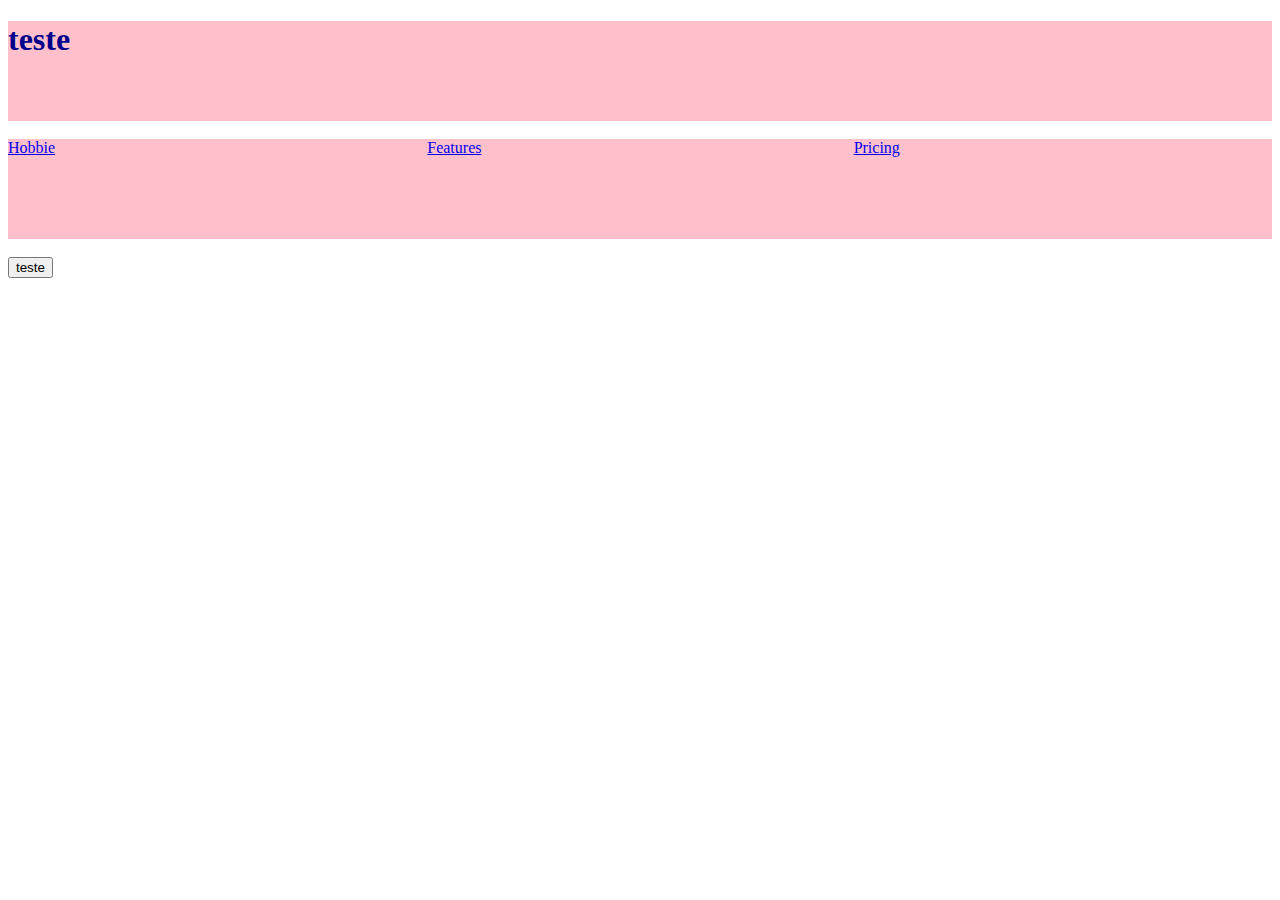
<file: teste1/index.html>
<!DOCTYPE html>
<html lang="en">

<head>
    <meta charset="UTF-8">
    <meta http-equiv="X-UA-Compatible" content="IE=edge">
    <meta name="viewport" content="width=device-width, initial-scale=1.0">
    <link type="text/css" rel="stylesheet" href="css.css">
    <script src="script.js"></script>
    <title>Document</title>
</head>

<body>


    <div class="cabecalho">
        <div class="texto">
            <h1>teste</h1>
        </div>
    </div><br>

    <div class="cabecalho">


        <div class="grid-layuout ">

            <div class="grid-layuout " style="background-color: ;">
                <a href="hobbie.html">Hobbie</a>
            </div>


            <div class="grid-layuout">
                <a class="nav-link" href="feactures.html">Features</a>
            </div>
            <div class="grid-layuout">
                <a class="nav-link" href="teste.html">Pricing</a>
            </div>

        </div>
    </div>
    <br>


    <button type='submit' onclick="mae()">teste</button>
    </div>


</body>

</html>
</file>
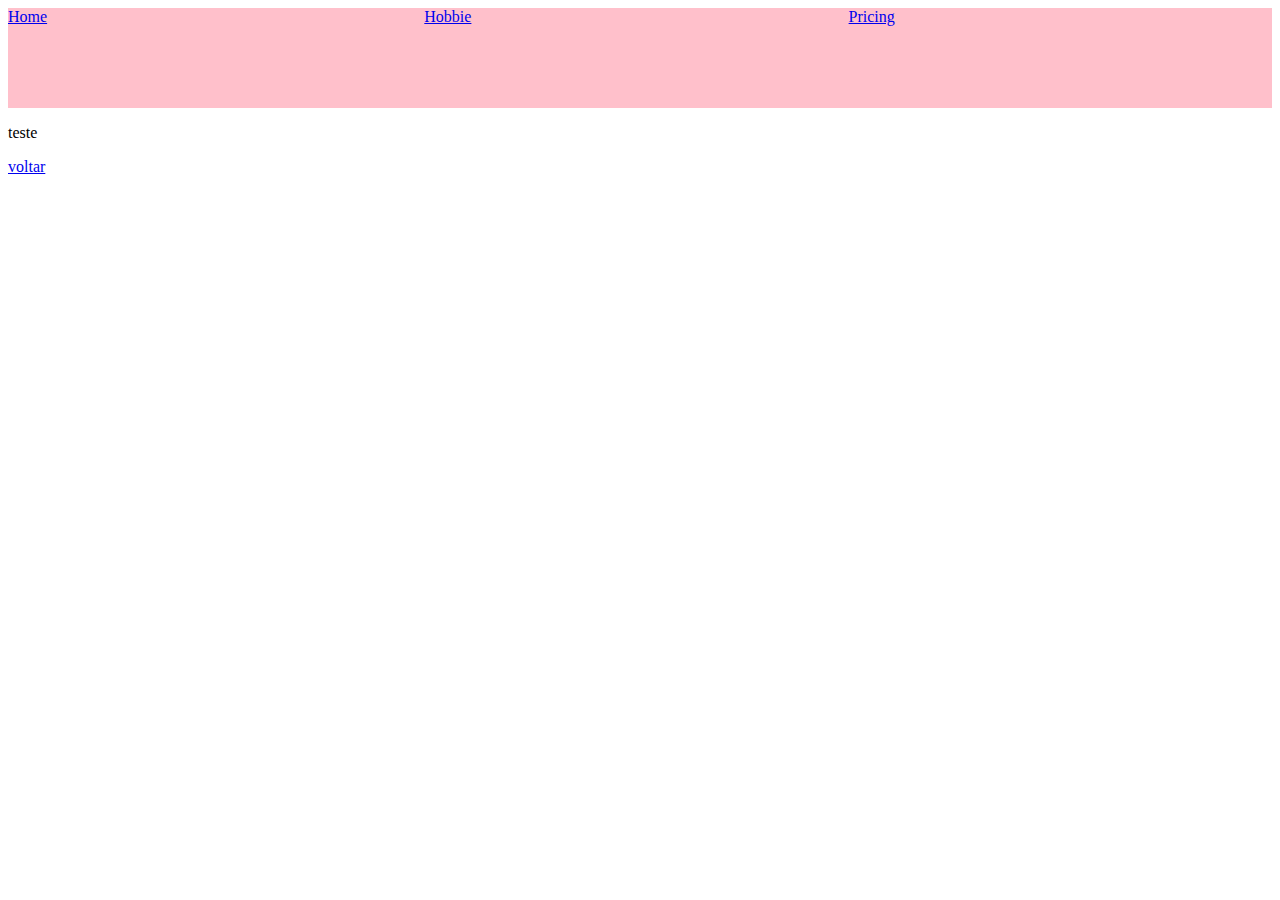
<file: teste1/feactures.html>
<!DOCTYPE html>
<html lang="en">

<head>
    <meta charset="UTF-8">
    <meta http-equiv="X-UA-Compatible" content="IE=edge">
    <meta name="viewport" content="width=device-width, initial-scale=1.0">
    <link type="text/css" rel="stylesheet" href="css.css">
    <script src="script.js"></script>
    <title>Document</title>
</head>

<body>
    <div class="cabecalho">


        <div class="grid-layuout ">

            <div class="grid-layuout">
                <a class="nav-link" href="index.html">Home</a>
            </div>

            <div class="grid-layuout " style="background-color: ;">
                <a href="hobbie.html">Hobbie</a>
            </div>

                <div class="grid-layuout">
                <a class="nav-link" href="teste.html">Pricing</a>
            </div>

        </div>
    </div>
    <p>
        teste
    </p>
    <a class="navbar-brand" href="index.html">voltar</a>
</body>

</html>
</file>
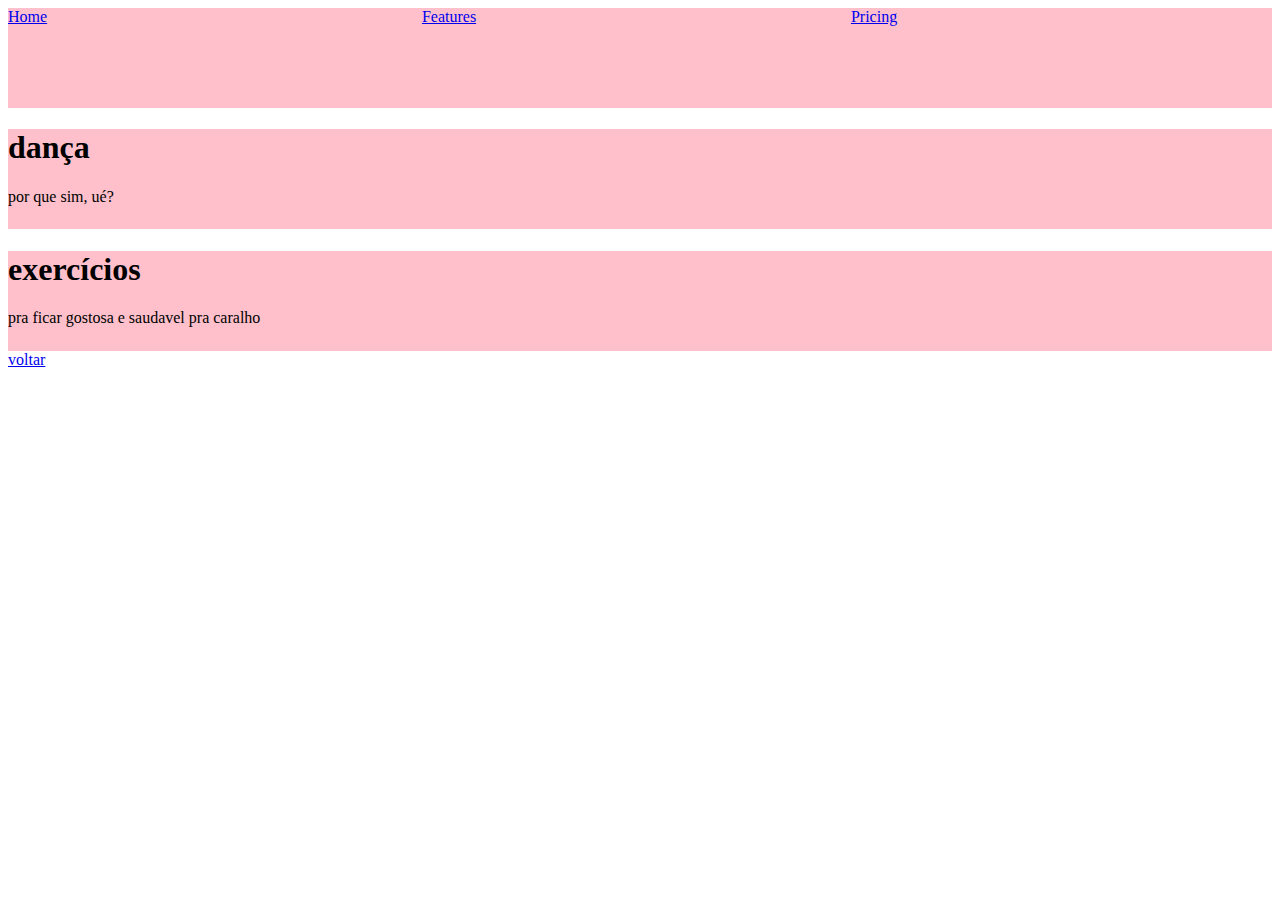
<file: teste1/hobbie.html>
<!DOCTYPE html>
<html lang="en">

<head>
    <meta charset="UTF-8">
    <meta http-equiv="X-UA-Compatible" content="IE=edge">
    <meta name="viewport" content="width=device-width, initial-scale=1.0">
    <link type="text/css" rel="stylesheet" href="css.css">
    <title>Document</title>
</head>

<body>
    <div class="cabecalho">


        <div class="grid-layuout ">

            <div class="grid-layuout " style="background-color: ;">
                <a href="index.html">Home</a>
            </div>


            <div class="grid-layuout">
                <a class="nav-link" href="feactures.html">Features</a>
            </div>
            <div class="grid-layuout">
                <a class="nav-link" href="teste.html">Pricing</a>
            </div>

        </div>
    </div>

    <div class="cabecalho">
        <h1> dança</h1>
        <p>
            por que sim, ué?
        </p>

    </div>
    <div class="cabecalho">
        <h1>exercícios</h1>
        <p>
            pra ficar gostosa e saudavel pra caralho
        </p>
    </div>

    </div>

    <a class="navbar-brand" href="index.html">voltar</a>

</body>

</html>
</file>
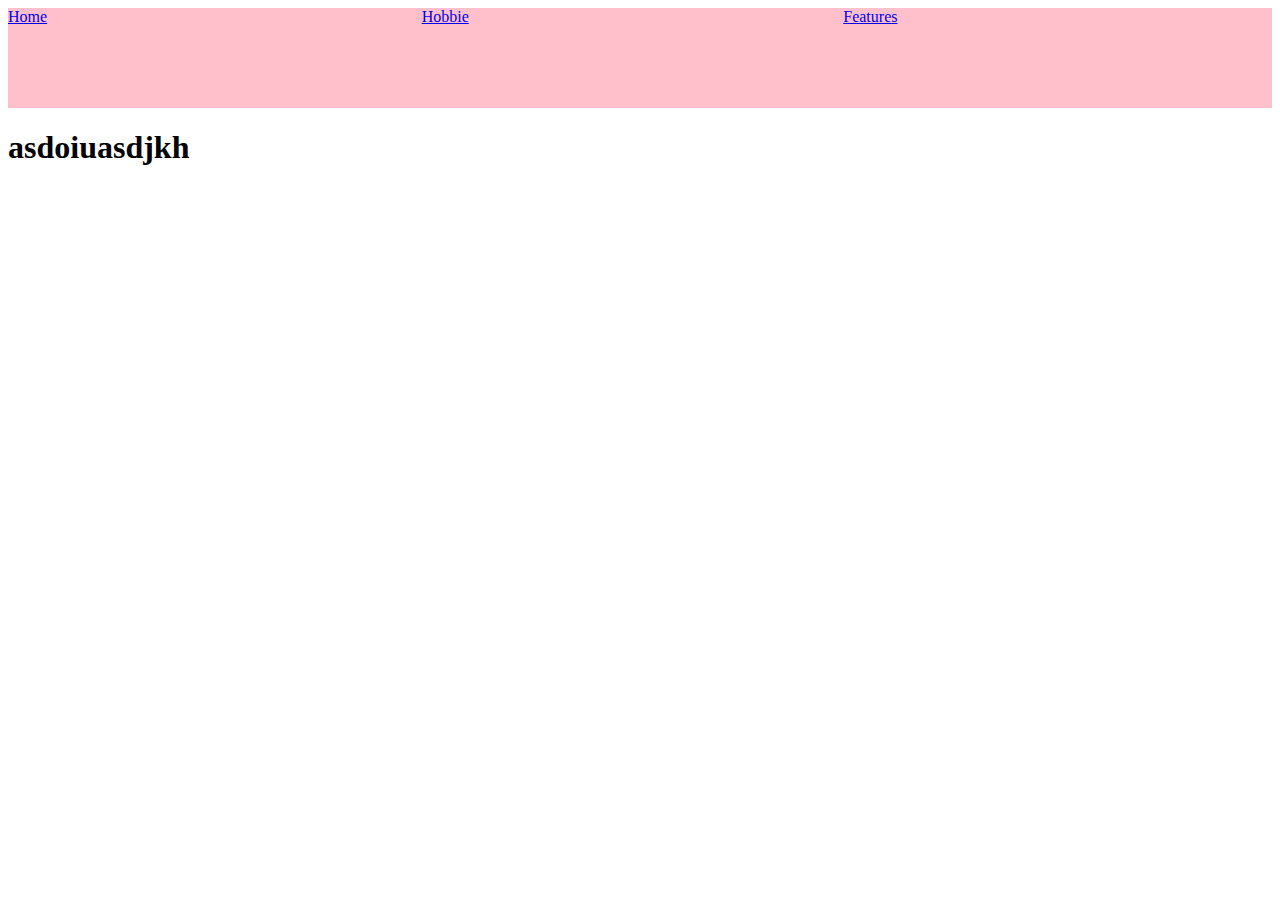
<file: teste1/teste.html>
<!DOCTYPE html>
<html lang="en">

<head>
    <meta charset="UTF-8">
    <meta http-equiv="X-UA-Compatible" content="IE=edge">
    <meta name="viewport" content="width=device-width, initial-scale=1.0">
    <link type="text/css" rel="stylesheet" href="css.css">
    <script src="script.js"></script>
    <title>Document</title>
</head>

<body>
    <div>
        <div class="cabecalho">


            <div class="grid-layuout ">
    
                <div class="grid-layuout">
                    <a class="nav-link" href="index.html">Home</a>
                </div>
    
                <div class="grid-layuout " style="background-color: ;">
                    <a href="hobbie.html">Hobbie</a>
                </div>
    
                <div class="grid-layuout">
                    <a class="nav-link" href="feactures.html">Features</a>
                </div>
    
            </div>
        </div>
        <h1>asdoiuasdjkh</h1>
        <!-- <a class="navbar-brand" href="index.html">voltar</a> -->
    </div>

</body>
</file>
<file: teste1/css.css>
.cabecalho {
    padding: 0%;
    background-color: pink;
    /* color: blue; */
    height: 100px;
}

.texto {
    margin: 10 px;
    margin-top: 10 px;
    padding: 10 px;
    color: darkblue;
    text-align: left;

}


.grid-layuout {
    height: 20px;
    display: flex;
    flex-direction: row;
    flex-flow: column wrap;
}
</file>
